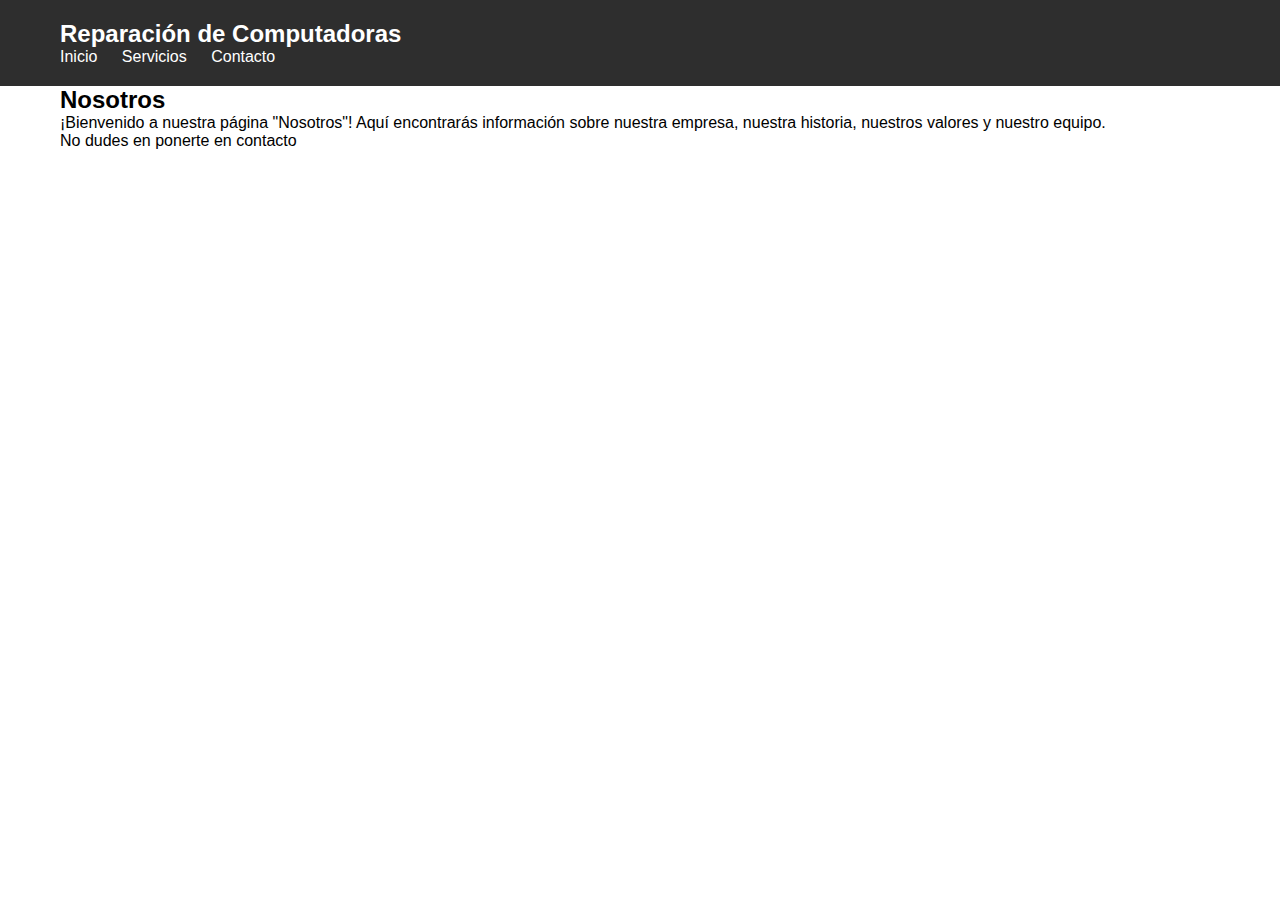
<file: about.html>
<!DOCTYPE html>
<html lang="es">
<head>
    <meta charset="UTF-8">
    <meta name="viewport" content="width=device-width, initial-scale=1.0">
    <title>Nosotros - Reparación de Computadoras</title>
    <link rel="stylesheet" href="styles.css">
    <style>
        body {
            display: flex;
            flex-direction: column;
            min-height: 100vh;
        }

        .content {
            flex: 1;
        }
    </style>
</head>
<body>

    <header>
        <div class="container">
            <h1>Reparación de Computadoras</h1>
            <nav>
                <ul>
                    <li><a href="index.html">Inicio</a></li>
                    <li><a href="services.html">Servicios</a></li>
                    <li><a href="contacto.html">Contacto</a></li>
                </ul>
            </nav>
        </div>
    </header>

    <section class="content">
        <div class="container">
            <h2>Nosotros</h2>
            <p>¡Bienvenido a nuestra página "Nosotros"! Aquí encontrarás información sobre nuestra empresa, nuestra historia, nuestros valores y nuestro equipo.</p>
            <p>No dudes en ponerte en contacto
</file>
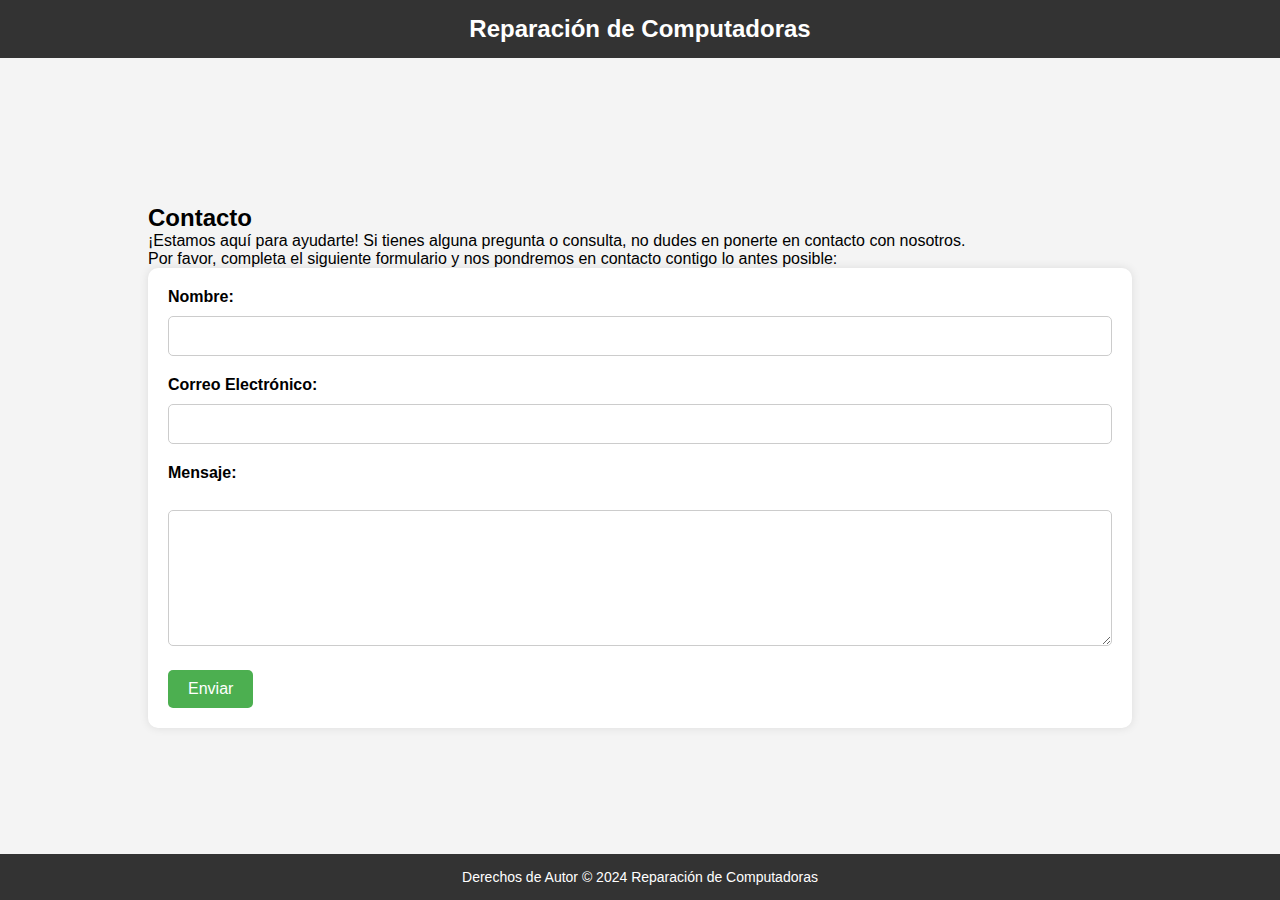
<file: contacto.html>
<!DOCTYPE html>
<html lang="es">
<head>
    <meta charset="UTF-8">
    <meta name="viewport" content="width=device-width, initial-scale=1.0">
    <title>Contacto - Reparación de Computadoras</title>
    <link rel="stylesheet" href="styles.css">
    <style>
        body {
            font-family: Arial, sans-serif;
            margin: 0;
            padding: 0;
            display: flex;
            flex-direction: column;
            min-height: 100vh;
            background-color: #f4f4f4;
        }

        header {
            background-color: #333;
            color: #fff;
            padding: 15px 0;
            text-align: center;
        }

        .container {
            width: 80%;
            margin: auto;
        }

        .content {
            flex: 1;
            margin-top: 20px;
        }

        form {
            background-color: #fff;
            padding: 20px;
            border-radius: 10px;
            box-shadow: 0 0 10px rgba(0, 0, 0, 0.1);
        }

        label {
            display: block;
            font-weight: bold;
            margin-bottom: 10px;
        }

        input[type="text"],
        input[type="email"],
        textarea {
            width: 100%;
            padding: 10px;
            margin-bottom: 20px;
            border: 1px solid #ccc;
            border-radius: 5px;
            font-size: 16px;
        }

        input[type="submit"] {
            background-color: #4CAF50;
            color: #fff;
            padding: 10px 20px;
            border: none;
            border-radius: 5px;
            cursor: pointer;
            font-size: 16px;
            transition: background-color 0.3s;
        }

        input[type="submit"]:hover {
            background-color: #45a049;
        }

        footer {
            background-color: #333;
            color: #fff;
            padding: 15px 0;
            text-align: center;
        }
    </style>
</head>
<body>

<header>
    <div class="container">
        <h1>Reparación de Computadoras</h1>
    </div>
</header>

<div class="container">
    <section class="content">
        <h2>Contacto</h2>
        <p>¡Estamos aquí para ayudarte! Si tienes alguna pregunta o consulta, no dudes en ponerte en contacto con nosotros.</p>
        <p>Por favor, completa el siguiente formulario y nos pondremos en contacto contigo lo antes posible:</p>
        
        <!-- Formulario de contacto -->
        <form action="enviar_formulario.php" method="post">
            <label for="nombre">Nombre:</label>
            <input type="text" id="nombre" name="nombre" required><br>
            <label for="email">Correo Electrónico:</label>
            <input type="email" id="email" name="email" required><br>
            <label for="mensaje">Mensaje:</label><br>
            <textarea id="mensaje" name="mensaje" rows="6" required></textarea><br>
            <input type="submit" value="Enviar">
        </form>
    </section>
</div>

<footer>
    <div class="container">
        <p>Derechos de Autor © 2024 Reparación de Computadoras</p>
    </div>
</footer>

</body>
</html>
</file>
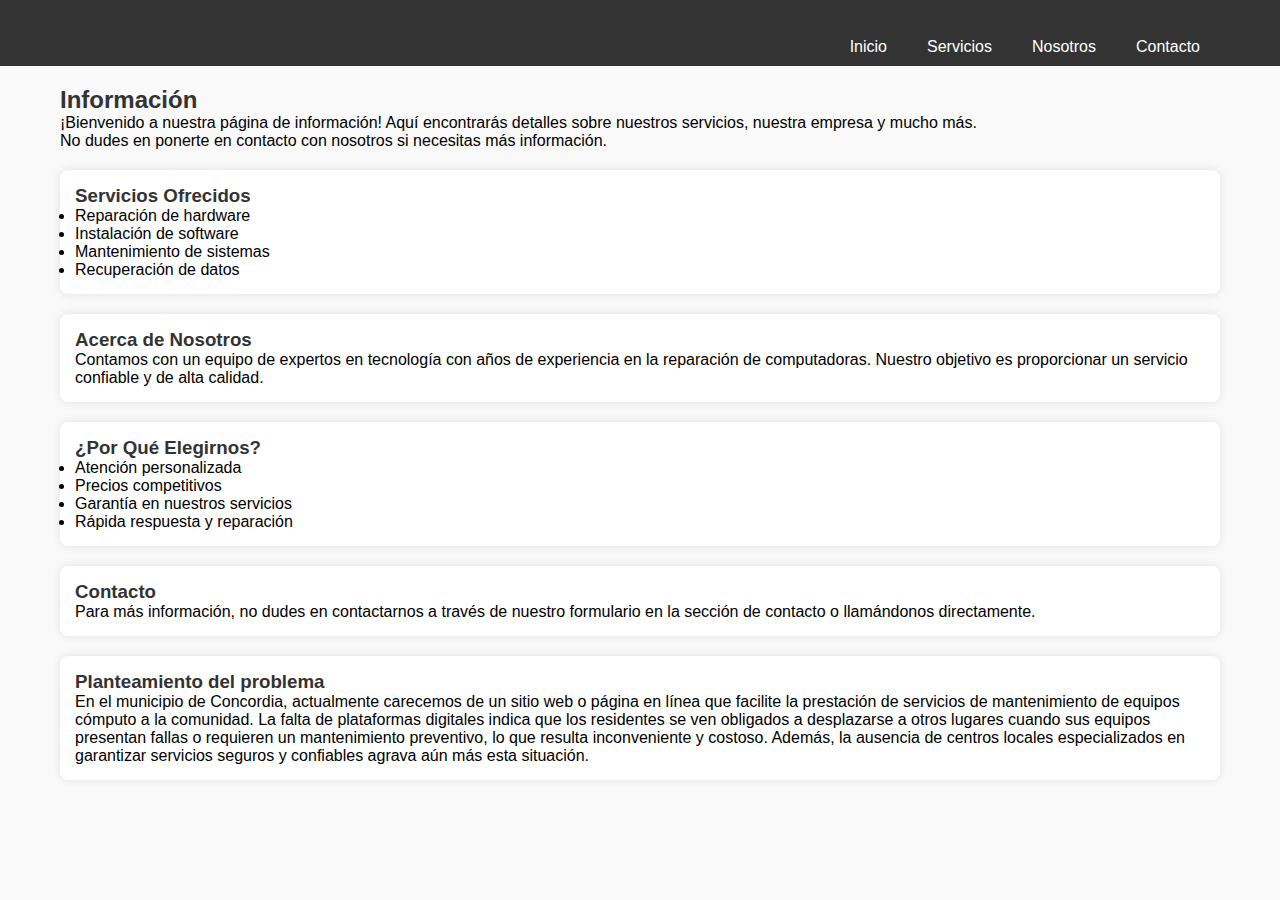
<file: informacion.html>
<!DOCTYPE html>
<html lang="es">
<head>
    <meta charset="UTF-8">
    <meta name="viewport" content="width=device-width, initial-scale=1.0">
    <title>Información - Reparación de Computadoras</title>
    <link rel="stylesheet" href="styles.css">
    <style>
        body {
            display: flex;
            flex-direction: column;
            min-height: 100vh;
            font-family: Arial, sans-serif;
        }

        .content {
            flex: 1;
            padding: 20px;
            background-color: #f9f9f9;
        }

        h1, h2, h3 {
            color: #333;
        }

        header {
            background-color: #333;
            color: white;
            padding: 10px 0;
        }

        nav ul {
            list-style: none;
            padding: 0;
            display: flex;
            justify-content: flex-end;
        }

        nav ul li {
            margin-left: 20px;
        }

        nav ul li a {
            color: white;
            text-decoration: none;
        }

        footer {
            background-color: #333;
            color: white;
            text-align: center;
            padding: 10px 0;
        }

        .section {
            margin: 20px 0;
            padding: 15px;
            background-color: #fff;
            border-radius: 8px;
            box-shadow: 0 0 10px rgba(0, 0, 0, 0.1);
        }
    </style>
</head>
<body>

    <header>
        <div class="container">
            <h1>Reparación de Computadoras</h1>
            <nav>
                <ul>
                    <li><a href="index.html">Inicio</a></li>
                    <li><a href="services.html">Servicios</a></li>
                    <li><a href="about.html">Nosotros</a></li>
                    <li><a href="contacto.html">Contacto</a></li>
                </ul>
            </nav>
        </div>
    </header>

    <section class="content">
        <div class="container">
            <h2>Información</h2>
            <p>¡Bienvenido a nuestra página de información! Aquí encontrarás detalles sobre nuestros servicios, nuestra empresa y mucho más.</p>
            <p>No dudes en ponerte en contacto con nosotros si necesitas más información.</p>

            <div class="section">
                <h3>Servicios Ofrecidos</h3>
                <ul>
                    <li>Reparación de hardware</li>
                    <li>Instalación de software</li>
                    <li>Mantenimiento de sistemas</li>
                    <li>Recuperación de datos</li>
                </ul>
            </div>

            <div class="section">
                <h3>Acerca de Nosotros</h3>
                <p>Contamos con un equipo de expertos en tecnología con años de experiencia en la reparación de computadoras. Nuestro objetivo es proporcionar un servicio confiable y de alta calidad.</p>
            </div>

            <div class="section">
                <h3>¿Por Qué Elegirnos?</h3>
                <ul>
                    <li>Atención personalizada</li>
                    <li>Precios competitivos</li>
                    <li>Garantía en nuestros servicios</li>
                    <li>Rápida respuesta y reparación</li>
                </ul>
            </div>

            <div class="section">
                <h3>Contacto</h3>
                <p>Para más información, no dudes en contactarnos a través de nuestro formulario en la sección de contacto o llamándonos directamente.</p>
            </div>

            <!-- Inicio del texto añadido -->
            <div class="section">
                <h3>Planteamiento del problema</h3>
                <p>En el municipio de Concordia, actualmente carecemos de un sitio web o página en línea que facilite la prestación de servicios de mantenimiento de equipos cómputo a la comunidad. La falta de plataformas digitales indica que los residentes se ven obligados a desplazarse a otros lugares cuando sus equipos presentan fallas o requieren un mantenimiento preventivo, lo que resulta inconveniente y costoso. Además, la ausencia de centros locales especializados en garantizar servicios seguros y confiables agrava aún más esta situación.</p>
            </div>

            <d
</file>
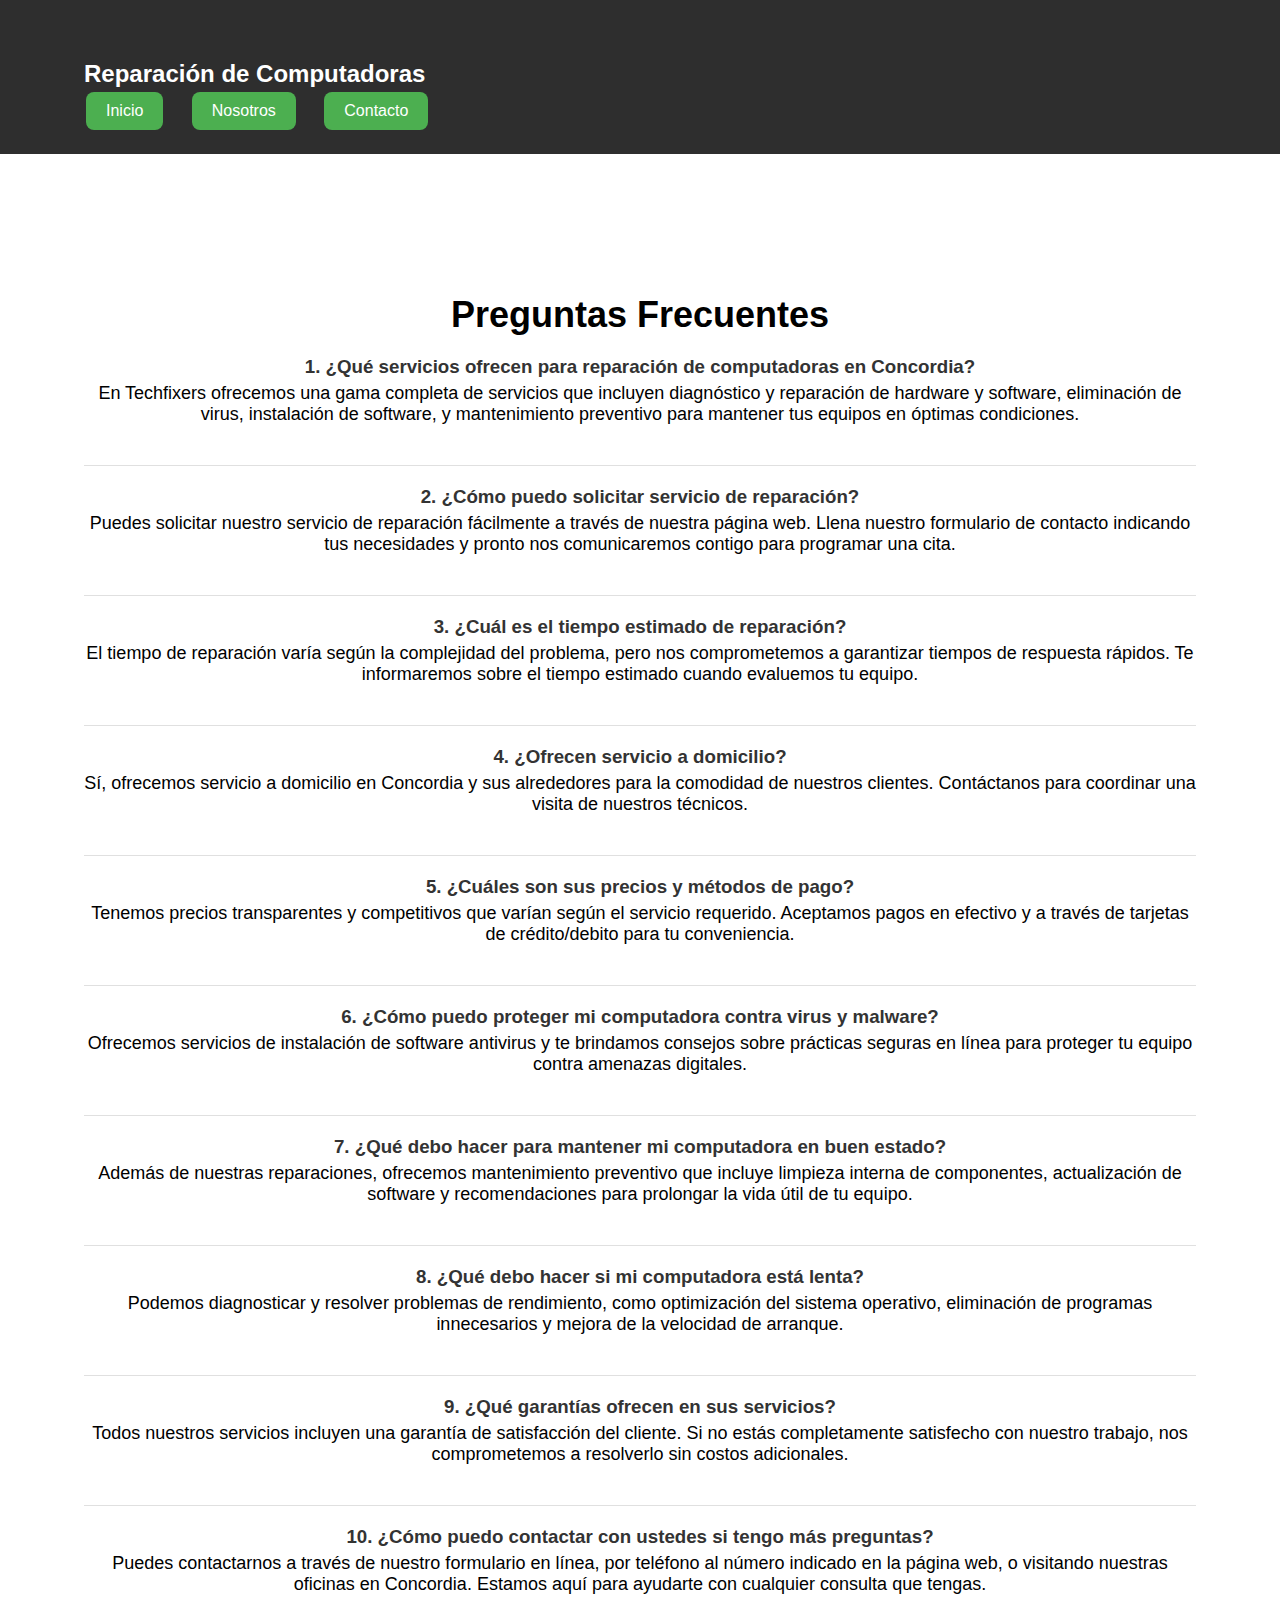
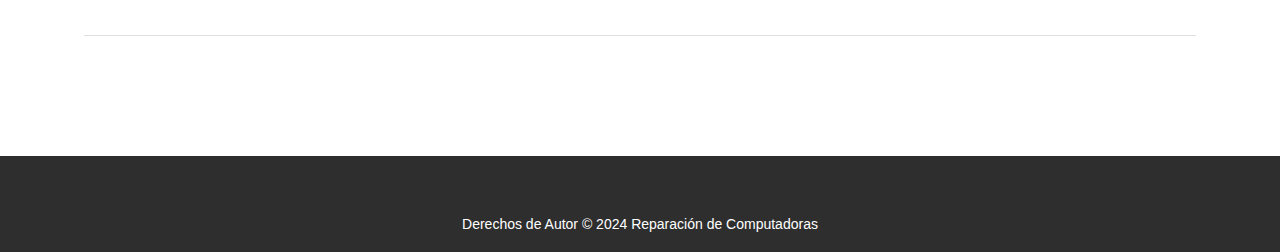
<file: reviews.html>
<!DOCTYPE html>
<html lang="es">
<head>
    <meta charset="UTF-8">
    <meta name="viewport" content="width=device-width, initial-scale=1.0">
    <title>Preguntas Frecuentes - Reparación de Computadoras</title>
    <link rel="stylesheet" href="styles.css">
    <style>
        /* Estilos específicos para esta página */
        body {
            font-family: Arial, sans-serif;
            background-color: #ffffff; /* Blanco */
            color: #000000; /* Negro */
            margin: 0;
            padding: 0;
        }

        .container {
            width: 90%;
            margin: auto;
            padding-top: 40px;
        }

        .faq-item {
            margin-bottom: 20px;
            border-bottom: 1px solid #e0e0e0; /* Borde gris claro */
            padding-bottom: 20px;
        }

        .faq-item h3 {
            margin-top: 0;
            color: #333; /* Gris oscuro */
        }

        .faq-item p {
            margin-top: 5px;
        }
    </style>
</head>
<body>

<header>
    <div class="container">
        <h1 style="font-size: 24px; margin: 0;">Reparación de Computadoras</h1>
        <nav>
            <ul>
                <li><a href="index.html" class="btn">Inicio</a></li>
                <li><a href="#nosotros" class="btn">Nosotros</a></li>
                <li><a href="contacto.html" class="btn">Contacto</a></li>
            </ul>
        </nav>
    </div>
</header>

<section class="hero">
    <div class="container">
        <h2>Preguntas Frecuentes</h2>

        <div class="faq-item">
            <h3>1. ¿Qué servicios ofrecen para reparación de computadoras en Concordia?</h3>
            <p>En Techfixers ofrecemos una gama completa de servicios que incluyen diagnóstico y reparación de hardware y software, eliminación de virus, instalación de software, y mantenimiento preventivo para mantener tus equipos en óptimas condiciones.</p>
        </div>

        <div class="faq-item">
            <h3>2. ¿Cómo puedo solicitar servicio de reparación?</h3>
            <p>Puedes solicitar nuestro servicio de reparación fácilmente a través de nuestra página web. Llena nuestro formulario de contacto indicando tus necesidades y pronto nos comunicaremos contigo para programar una cita.</p>
        </div>

        <div class="faq-item">
            <h3>3. ¿Cuál es el tiempo estimado de reparación?</h3>
            <p>El tiempo de reparación varía según la complejidad del problema, pero nos comprometemos a garantizar tiempos de respuesta rápidos. Te informaremos sobre el tiempo estimado cuando evaluemos tu equipo.</p>
        </div>

        <div class="faq-item">
            <h3>4. ¿Ofrecen servicio a domicilio?</h3>
            <p>Sí, ofrecemos servicio a domicilio en Concordia y sus alrededores para la comodidad de nuestros clientes. Contáctanos para coordinar una visita de nuestros técnicos.</p>
        </div>

        <div class="faq-item">
            <h3>5. ¿Cuáles son sus precios y métodos de pago?</h3>
            <p>Tenemos precios transparentes y competitivos que varían según el servicio requerido. Aceptamos pagos en efectivo y a través de tarjetas de crédito/debito para tu conveniencia.</p>
        </div>

        <div class="faq-item">
            <h3>6. ¿Cómo puedo proteger mi computadora contra virus y malware?</h3>
            <p>Ofrecemos servicios de instalación de software antivirus y te brindamos consejos sobre prácticas seguras en línea para proteger tu equipo contra amenazas digitales.</p>
        </div>

        <div class="faq-item">
            <h3>7. ¿Qué debo hacer para mantener mi computadora en buen estado?</h3>
            <p>Además de nuestras reparaciones, ofrecemos mantenimiento preventivo que incluye limpieza interna de componentes, actualización de software y recomendaciones para prolongar la vida útil de tu equipo.</p>
        </div>

        <div class="faq-item">
            <h3>8. ¿Qué debo hacer si mi computadora está lenta?</h3>
            <p>Podemos diagnosticar y resolver problemas de rendimiento, como optimización del sistema operativo, eliminación de programas innecesarios y mejora de la velocidad de arranque.</p>
        </div>

        <div class="faq-item">
            <h3>9. ¿Qué garantías ofrecen en sus servicios?</h3>
            <p>Todos nuestros servicios incluyen una garantía de satisfacción del cliente. Si no estás completamente satisfecho con nuestro trabajo, nos comprometemos a resolverlo sin costos adicionales.</p>
        </div>

        <div class="faq-item">
            <h3>10. ¿Cómo puedo contactar con ustedes si tengo más preguntas?</h3>
            <p>Puedes contactarnos a través de nuestro formulario en línea, por teléfono al número indicado en la página web, o visitando nuestras oficinas en Concordia. Estamos aquí para ayudarte con cualquier consulta que tengas.</p>
        </div>

    </div>
</section>

<footer>
    <div class="container">
        <p>Derechos de Autor © 2024 Reparación de Computadoras</p>
    </div>
</footer>

</body>
</html>
</file>
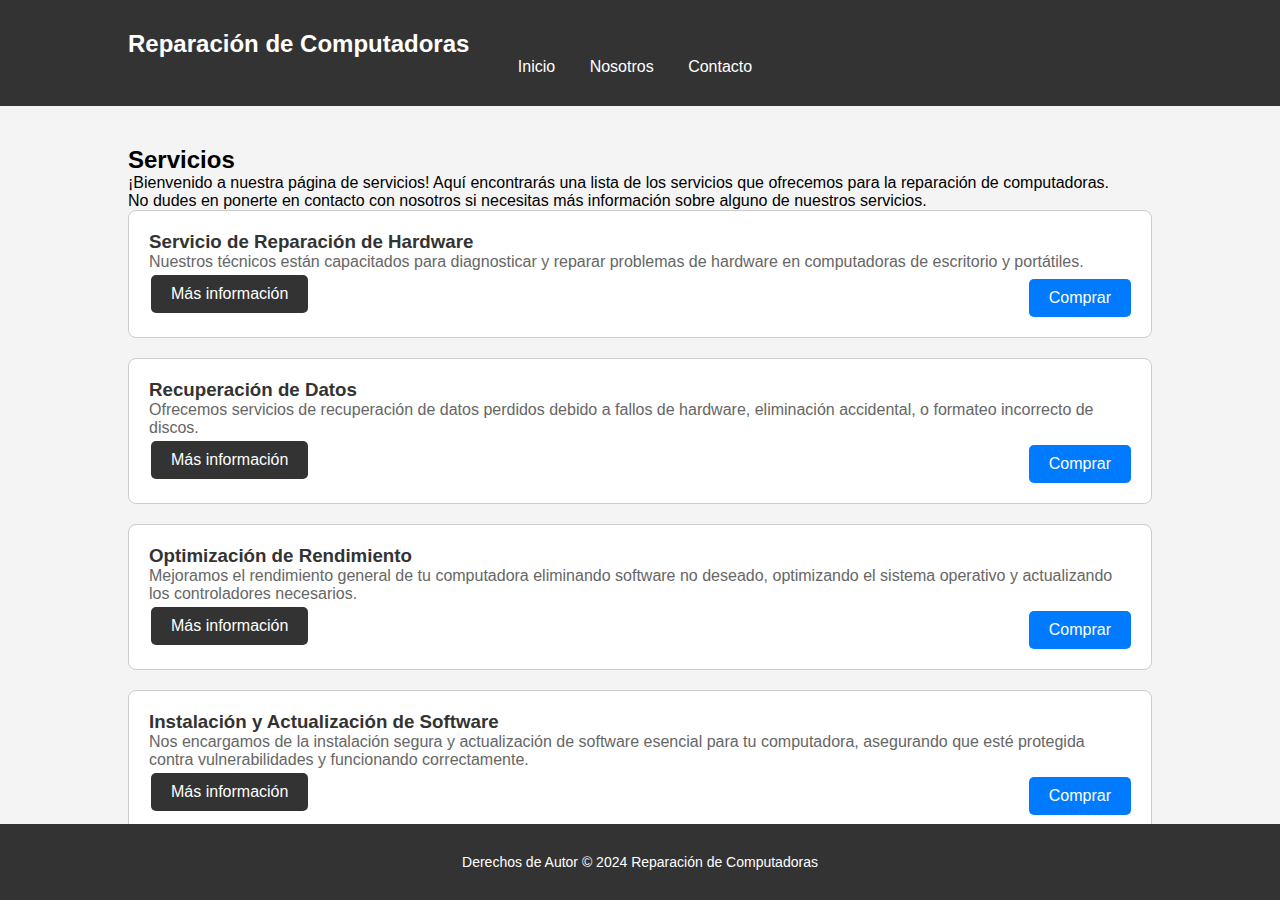
<file: services.html>
</html>
<!DOCTYPE html>
<html lang="es">
<head>
    <meta charset="UTF-8">
    <meta name="viewport" content="width=device-width, initial-scale=1.0">
    <title>Servicios - Reparación de Computadoras</title>
    <link rel="stylesheet" href="styles.css">
    <style>
        body {
            display: flex;
            flex-direction: column;
            min-height: 100vh;
            font-family: Arial, sans-serif; /* Estilo de fuente por defecto */
            margin: 0; /* Elimina el margen predeterminado */
            padding: 0; /* Elimina el padding predeterminado */
        }

        .container {
            width: 80%;
            margin: 0 auto;
            padding: 20px 0;
        }

        header {
            background-color: #333;
            color: #fff;
            padding: 10px 0;
        }

        header h1 {
            margin: 0;
            font-size: 24px;
        }

        header nav ul {
            list-style-type: none;
            padding: 0;
            margin: 0;
            text-align: center;
        }

        header nav ul li {
            display: inline;
            margin-right: 10px;
        }

        header nav ul li a {
            color: #fff;
            text-decoration: none;
            padding: 5px 10px;
            border-radius: 5px;
            transition: background-color 0.3s ease;
        }

        header nav ul li a:hover {
            background-color: #555;
        }

        .content {
            flex: 1;
            background-color: #f4f4f4;
            padding: 20px 0;
        }

        .service-list {
            background-color: #fff;
            border: 1px solid #ccc;
            border-radius: 8px;
            padding: 20px;
            margin-bottom: 20px;
            position: relative; /* Para posicionar el botón "Comprar" */
        }

        .service-list h3 {
            color: #333;
            margin-top: 0;
        }

        .service-list p {
            color: #666;
        }

        .btn {
            background-color: #333;
            color: #fff;
            border: none;
            padding: 10px 20px;
            text-align: center;
            text-decoration: none;
            display: inline-block;
            font-size: 16px;
            border-radius: 5px;
            cursor: pointer;
            transition: background-color 0.3s ease;
        }

        .btn:hover {
            background-color: #555;
        }

        .btn-buy {
            background-color: #007bff; /* Azul típico de los botones de compra */
            color: #fff;
            padding: 10px 20px;
            border: none;
            border-radius: 5px;
            text-decoration: none;
            position: absolute;
            right: 20px; /* Posición a la derecha */
            bottom: 20px; /* Posición hacia abajo */
            cursor: pointer;
            transition: background-color 0.3s ease;
        }

        .btn-buy:hover {
            background-color: #0056b3; /* Cambio de color al pasar el cursor */
        }

        footer {
            background-color: #333;
            color: #fff;
            text-align: center;
            padding: 10px 0;
            position: absolute;
            bottom: 0;
            width: 100%;
        }
    </style>
</head>
<body>

<header>
    <div class="container">
        <h1>Reparación de Computadoras</h1>
        <nav>
            <ul>
                <li><a href="index.html">Inicio</a></li>
                <li><a href="about.html">Nosotros</a></li>
                <li><a href="contacto.html">Contacto</a></li>
            </ul>
        </nav>
    </div>
</header>

<section class="content">
    <div class="container">
        <h2>Servicios</h2>
        <p>¡Bienvenido a nuestra página de servicios! Aquí encontrarás una lista de los servicios que ofrecemos para la reparación de computadoras.</p>
        <p>No dudes en ponerte en contacto con nosotros si necesitas más información sobre alguno de nuestros servicios.</p>

        <div class="service-list">
            <h3>Servicio de Reparación de Hardware</h3>
            <p>Nuestros técnicos están capacitados para diagnosticar y reparar problemas de hardware en computadoras de escritorio y portátiles.</p>
            <a href="#" class="btn">Más información</a>
            <a href="#" class="btn-buy">Comprar</a>
        </div>

        <div class="service-list">
            <h3>Recuperación de Datos</h3>
            <p>Ofrecemos servicios de recuperación de datos perdidos debido a fallos de hardware, eliminación accidental, o formateo incorrecto de discos.</p>
            <a href="#" class="btn">Más información</a>
            <a href="#" class="btn-buy">Comprar</a>
        </div>

        <div class="service-list">
            <h3>Optimización de Rendimiento</h3>
            <p>Mejoramos el rendimiento general de tu computadora eliminando software no deseado, optimizando el sistema operativo y actualizando los controladores necesarios.</p>
            <a href="#" class="btn">Más información</a>
            <a href="#" class="btn-buy">Comprar</a>
        </div>

        <div class="service-list">
            <h3>Instalación y Actualización de Software</h3>
            <p>Nos encargamos de la instalación segura y actualización de software esencial para tu computadora, asegurando que esté protegida contra vulnerabilidades y funcionando correctamente.</p>
            <a href="#" class="btn">Más información</a>
            <a href="#" class="btn-buy">Comprar</a>
        </div>
    </div>
</section>

<footer>
    <div class="container">
        <p>Derechos de Autor © 2024 Reparación de Computadoras</p>
    </div>
</footer>

</body>
</html>
</file>
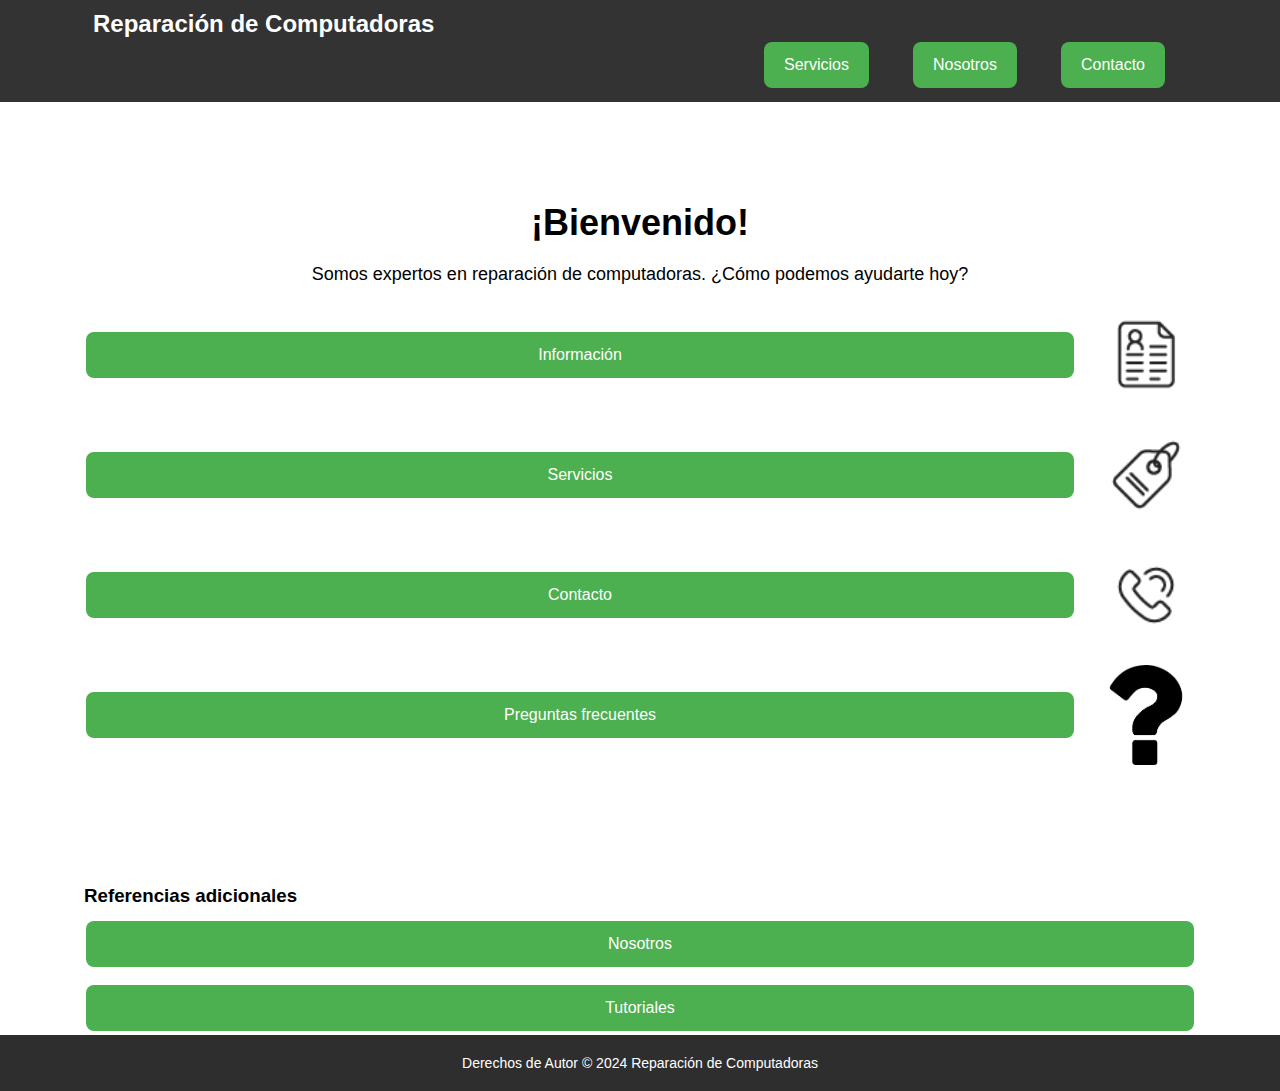
<file: Tutorials.html>
<!DOCTYPE html>
<html lang="es">
<head>
    <meta charset="UTF-8">
    <meta name="viewport" content="width=device-width, initial-scale=1.0">
    <title>Reparación de Computadoras</title>
    <link rel="stylesheet" href="styles.css">
    <style>
        .hero {
            min-height: calc(100vh - 150px);
            display: flex;
            justify-content: flex-start;
            align-items: stretch;
            flex-direction: column;
        }

        header {
            background-color: #333;
            padding: 10px;
        }

        .container {
            width: 90%;
            margin: auto;
        }

        nav ul {
            list-style: none;
            padding: 0;
            display: flex;
            justify-content: flex-end;
        }

        nav ul li {
            margin-left: 20px;
        }

        nav ul li a {
            text-decoration: none;
            color: white;
            padding: 10px 15px;
            font-size: 18px;
            border-radius: 8px;
            transition-duration: 0.4s;
        }

        nav ul li a:hover {
            background-color: #555;
            box-shadow: 0 0 20px rgba(255, 255, 255, 0.8);
        }

        .button-image {
            margin-top: 20px;
            display: flex;
            justify-content: space-between;
            align-items: center;
            width: 100%;
        }

        .button-image img {
            width: 100px;
            height: auto;
            margin-left: 20px;
        }

        .btn {
            flex-grow: 1;
            display: inline-block;
            background-color: #4CAF50;
            border: none;
            color: white;
            padding: 14px 20px;
            text-align: center;
            text-decoration: none;
            font-size: 16px;
            margin: 4px 2px;
            cursor: pointer;
            border-radius: 8px;
            transition-duration: 0.4s;
        }

        .btn:hover {
            background-color: #45a049;
            box-shadow: 0 0 20px rgba(76, 175, 80, 0.8);
        }

        .references {
            margin-top: 20px;
        }

        .references h3 {
            margin-bottom: 10px;
        }

        .references .button-image {
            margin-top: 10px;
        }
    </style>
</head>
<body>

    <header>
        <div class="container">
            <h1>Reparación de Computadoras</h1>
            <nav>
                <ul>
                    <li><a href="#servicios" class="btn">Servicios</a></li>
                    <li><a href="#nosotros" class="btn">Nosotros</a></li>
                    <li><a href="contacto.html" class="btn">Contacto</a></li>
                </ul>
            </nav>
        </div>
    </header>

    <section class="hero">
        <div class="container">
            <h2>¡Bienvenido!</h2>
            <p>Somos expertos en reparación de computadoras. ¿Cómo podemos ayudarte hoy?</p>
            <div class="button-image">
                <a href="informacion.html" class="btn btn-large">Información</a>
                <img src="Informacion.png" alt="Información">
            </div>
            <div class="button-image">
                <a href="services.html" class="btn btn-large">Servicios</a>
                <img src="Servicios.png" alt="Servicios">
            </div>
            <div class="button-image">
                <a href="contacto.html" class="btn btn-large">Contacto</a>
                <img src="Contacto.png" alt="Contacto">
            </div>
            <div class="button-image">
                <a href="reviews.html" class="btn btn-large">Preguntas frecuentes</a>
                <img src="preguntas frecuentes.png" alt="Reseñas">
            </div>
        </div>
    </section>

    <section class="references">
        <div class="container">
            <h3>Referencias adicionales</h3>
            <div class="button-image">
                <a href="about.html" class="btn btn-large">Nosotros</a>
            </div>
            <div class="button-image">
                <a href="tutoriales.html" class="btn btn-large">Tutoriales</a>
            </div>
        </div>
    </section>

    <footer>
        <div class="container">
            <p>Derechos de Autor © 2024 Reparación de Computadoras</p>
        </div>
    </footer>

</body>
</html>
</file>
<file: styles.css>
/* Reset de Estilos */
* {
    margin: 0;
    padding: 0;
    box-sizing: border-box;
}

/* Estilos Globales */
body {
    font-family: Arial, sans-serif;
    background-color: #ffffff; /* Blanco */
    color: #000000; /* Negro */
}

.container {
    max-width: 1200px;
    margin: 0 auto;
    padding: 0 20px;
}
.containter-header{
    max-width: 1200px;
    margin: 0 auto;
    padding: 0 20px;
    display: flex;
}

/* Header */
header {
    background-color: #2e2e2e; /* Negro */
    color: #ffffff; /* Blanco */
    padding: 20px 0;
 
}

header h1 {
    font-size: 24px;
}

nav ul {
    list-style-type: none;
}

nav ul li {
    display: inline;
    margin-right: 20px;
}

nav ul li a {
    color: #ffffff; /* Blanco */
    text-decoration: none;
}

nav ul li a:hover {
    text-decoration: underline;
}

/* Hero Section */
.hero {
    background-color: #ffffff; /* Blanco */
    padding: 100px 0;
    text-align: center;
}

.hero h2 {
    font-size: 36px;
    margin-bottom: 20px;
}

.hero p {
    font-size: 18px;
    margin-bottom: 20px;
}

/* Footer */
footer {
    background-color: #2e2e2e; /* Negro */
    color: #ffffff; /* Blanco */
    text-align: center;
    padding: 20px 0;
}

footer p {
    font-size: 14px;
}

/* Botones */
.btn {
    display: inline-block;
    padding: 10px 20px;
    background-color: #4CAF50;
    border: none;
    color: white;
    text-align: center;
    text-decoration: none;
    font-size: 16px;
    margin: 4px 2px;
    cursor: pointer;
    border-radius: 8px;
    transition-duration: 0.4s;
}

.btn:hover {
    background-color: #45a08c;
}

.btn-large {
    font-size: 20px;
}
</file>
